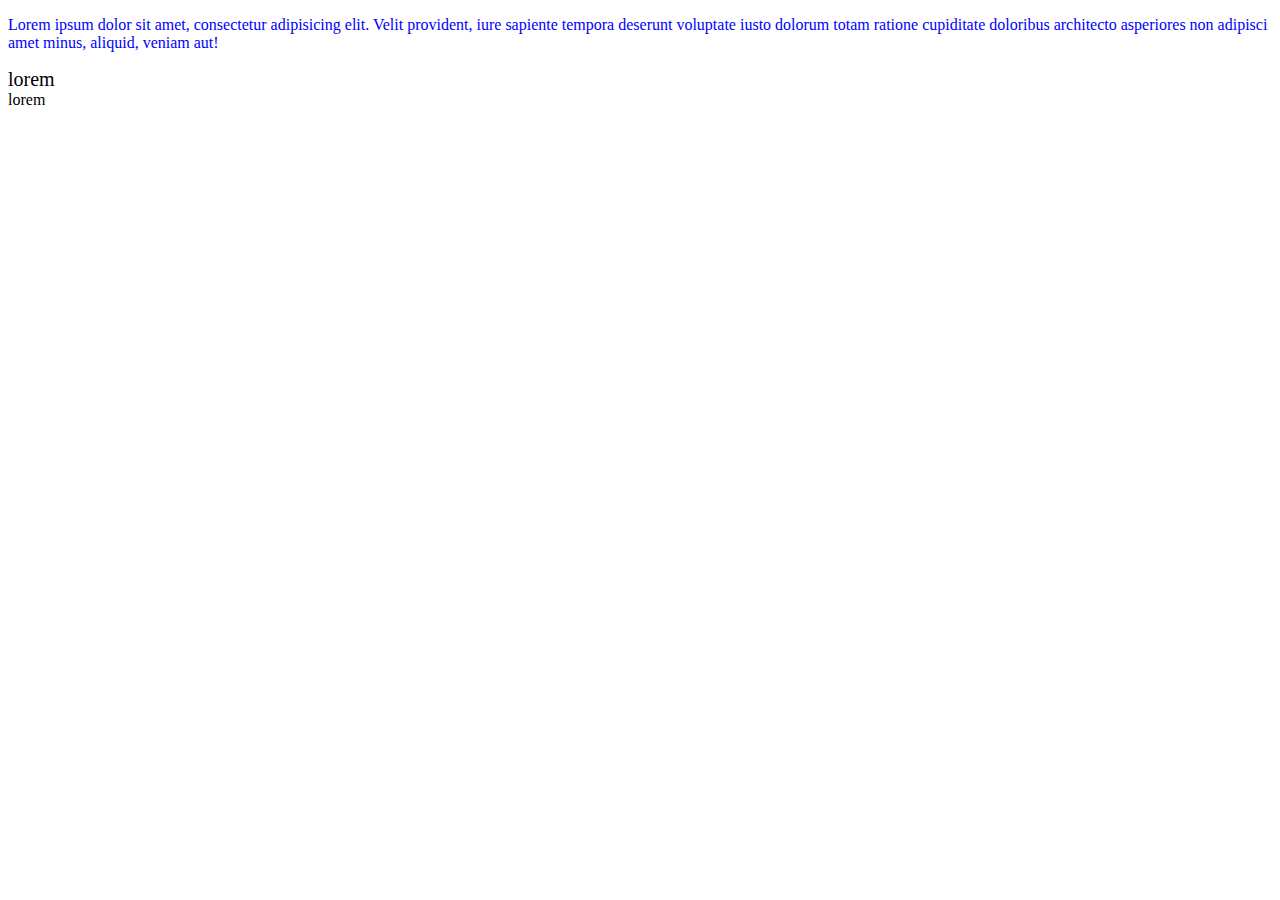
<file: Buoi1/index.html>
<!DOCTYPE html>
<html lang="en">
<head>
  <meta charset="UTF-8">
  <meta name="viewport" content="width=device-width, initial-scale=1.0">
  <title>Document</title>
  <link rel="stylesheet" href="./style.css">
</head>
<body>
  <p id="my-paragrap" class="color-blue">Lorem ipsum dolor sit amet, consectetur adipisicing elit. Velit provident, iure sapiente tempora deserunt voluptate iusto dolorum totam ratione cupiditate doloribus architecto asperiores non adipisci amet minus, aliquid, veniam aut!</p>
  <div class="parent">
    <div class="child">
      lorem
    </div>
    <span>
      lorem
    </span>
    <div>
      <p></p>
    </div>
  </div>
  <script src="./index.js"></script>
</body>
</html>
</file>
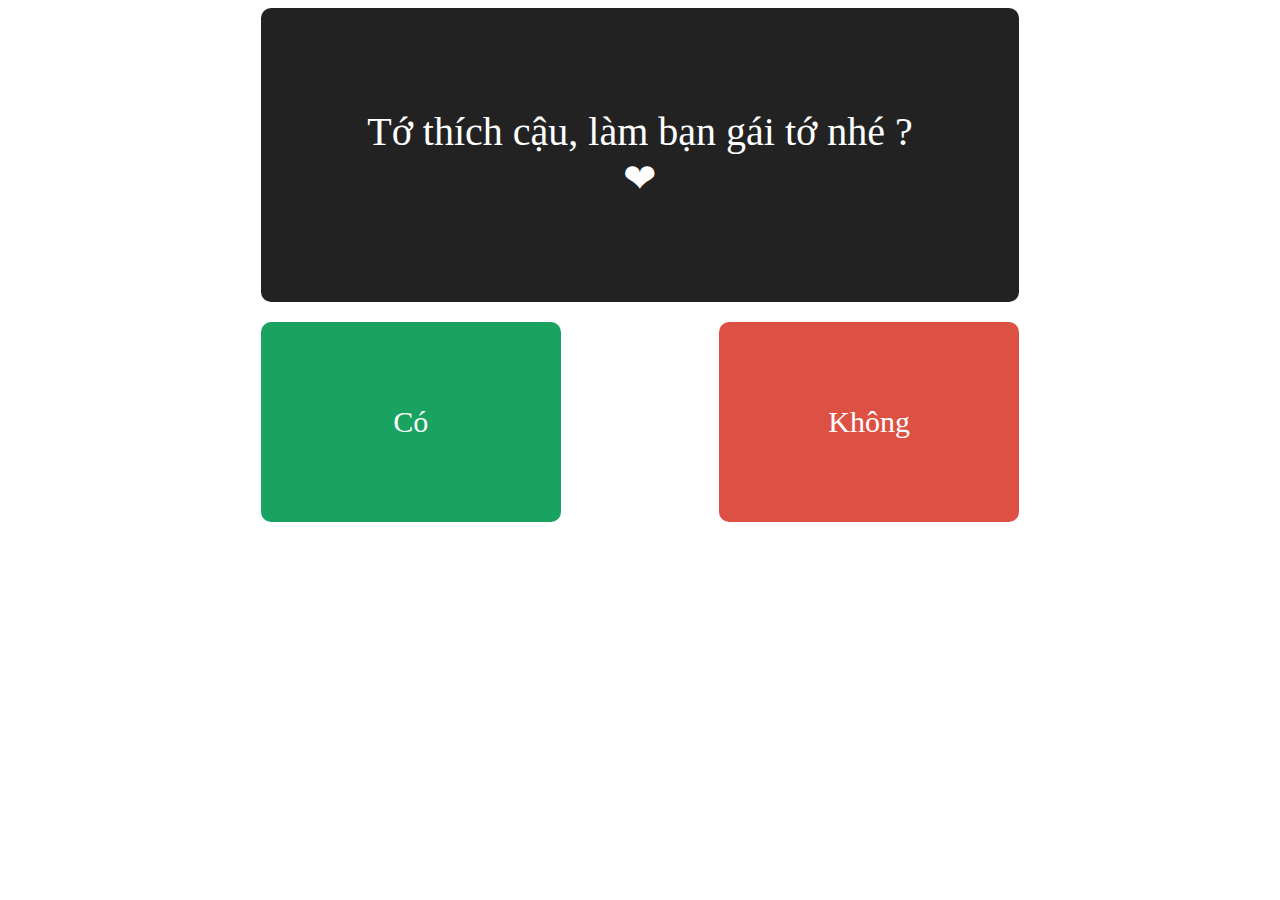
<file: Buoi1/trollLove/index.html>
<!DOCTYPE html>
<html lang="en">

<head>
  <meta charset="UTF-8">
  <meta name="viewport" content="width=device-width, initial-scale=1.0">
  <title>Document</title>
  <link rel="stylesheet" href="./style.css">
</head>

<body>
  <div class="container">
    <div class="question">
      Tớ thích cậu, làm bạn gái tớ nhé ? ❤
    </div>
    <div class="answer">
      <div id="yes">Có</div>
      <div id="no">Không</div>
    </div>
  </div>
  <script src="./index.js"></script>
</body>

</html>
</file>
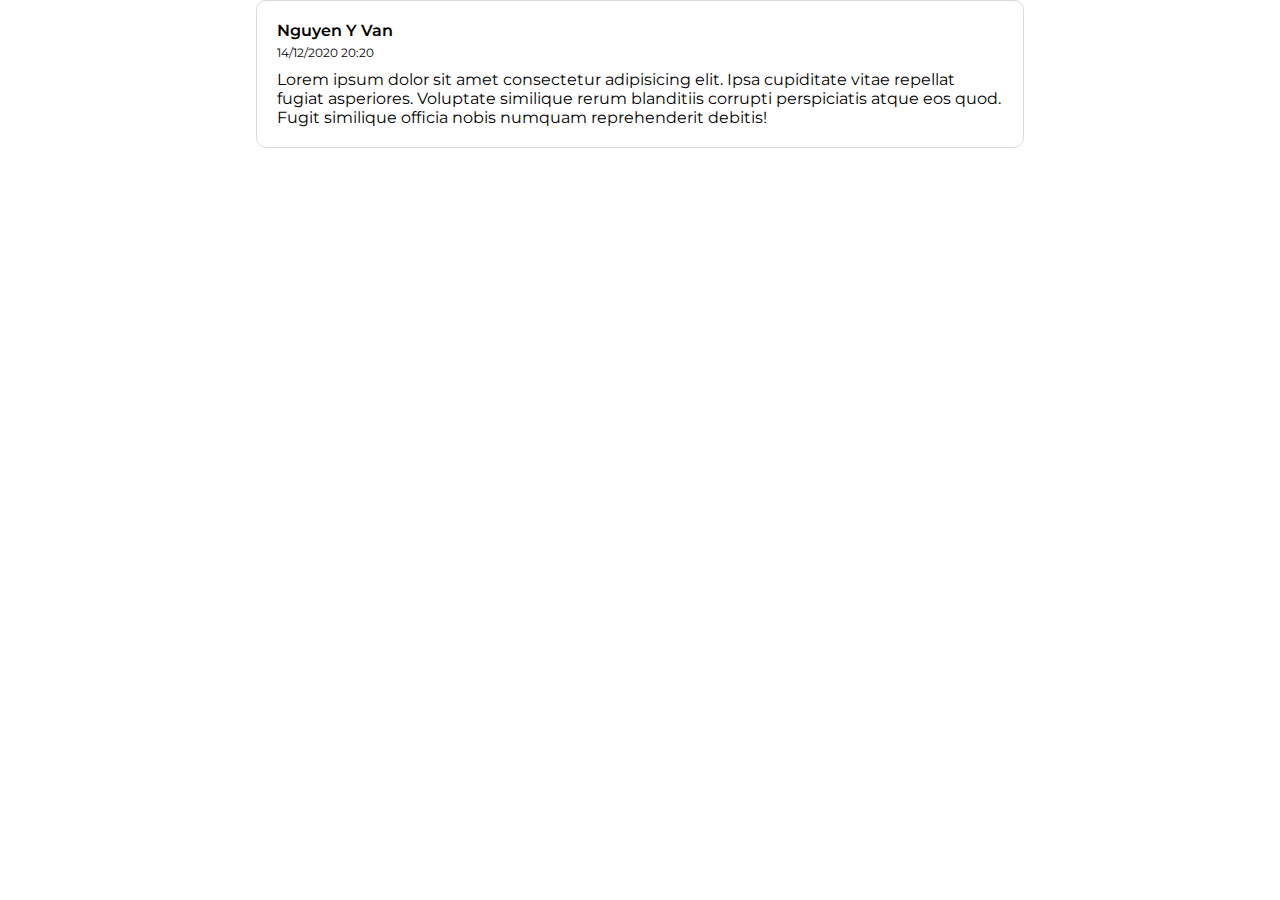
<file: SS5/temp.html>
<!DOCTYPE html>
<html lang="en">
<head>
  <meta charset="UTF-8">
  <meta name="viewport" content="width=device-width, initial-scale=1.0">
  <title>Document</title>
  <link rel="preconnect" href="https://fonts.gstatic.com">
  <link href="https://fonts.googleapis.com/css2?family=Montserrat:ital,wght@0,400;0,500;0,600;1,400;1,500;1,600&display=swap" rel="stylesheet">
  <link rel="stylesheet" href="https://cdnjs.cloudflare.com/ajax/libs/font-awesome/4.7.0/css/font-awesome.min.css">
  <style>
    *{
      margin: 0;
      padding: 0;
    }
    html{
      font-family: 'Montserrat', sans-serif;
      font-size: 16px;
    }
    .list-posts{
      width: 60%;
      margin: auto;
    }
    .post-item{
      border: 1px solid #dbdbdb;
      padding: 20px;
      border-radius: 10px;
    }
    .author-name{
      font-weight: 600;
      margin-bottom: 5px;
    }
    .time{
      font-size: 12px;
      margin-bottom: 10px;
    }
  </style>
</head>
<body>
  <div class="container">
    <div class="list-posts">
      <div class="post-item">
        <div class="author-name">Nguyen Y Van</div>
        <div class="time">14/12/2020 20:20</div>
        <div class="content">
          Lorem ipsum dolor sit amet consectetur adipisicing elit. Ipsa cupiditate vitae repellat fugiat asperiores. Voluptate similique rerum blanditiis corrupti perspiciatis atque eos quod. Fugit similique officia nobis numquam reprehenderit debitis!
        </div>
      </div>
    </div>
  </div>
</body>
</html>
</file>
<file: Buoi1/style.css>
#my-paragrap{
  color: red
}
p.color-blue{
  color: blue!important;
}
p, h1 {
  color: blue;
}
.parent div{
  font-size: 20px;
}
.parent>div{
  
}
</file>
<file: Buoi1/trollLove/style.css>
.question{
  background: #222;
  color: #fff;
  padding: 100px;
  font-size: 40px;
  text-align: center;
  border-radius: 10px;
  margin-bottom: 20px ;
}
.container{
  /* padding: 0px 20% 0px 20%; */
  padding: 0px 20%; 
}
.answer div{
  width: 300px;
  height: 200px;
  font-size: 30px;
  border-radius: 10px;
  color: #fff;
  text-align: center;
  line-height: 200px;
}
.answer{
  display: flex;
  justify-content: space-between;
}
#yes{
  background-color: #1AA260;
}
#no{
  background-color: #DD5044;
}
.row-reverse{
  flex-direction: row-reverse;
}
</file>
